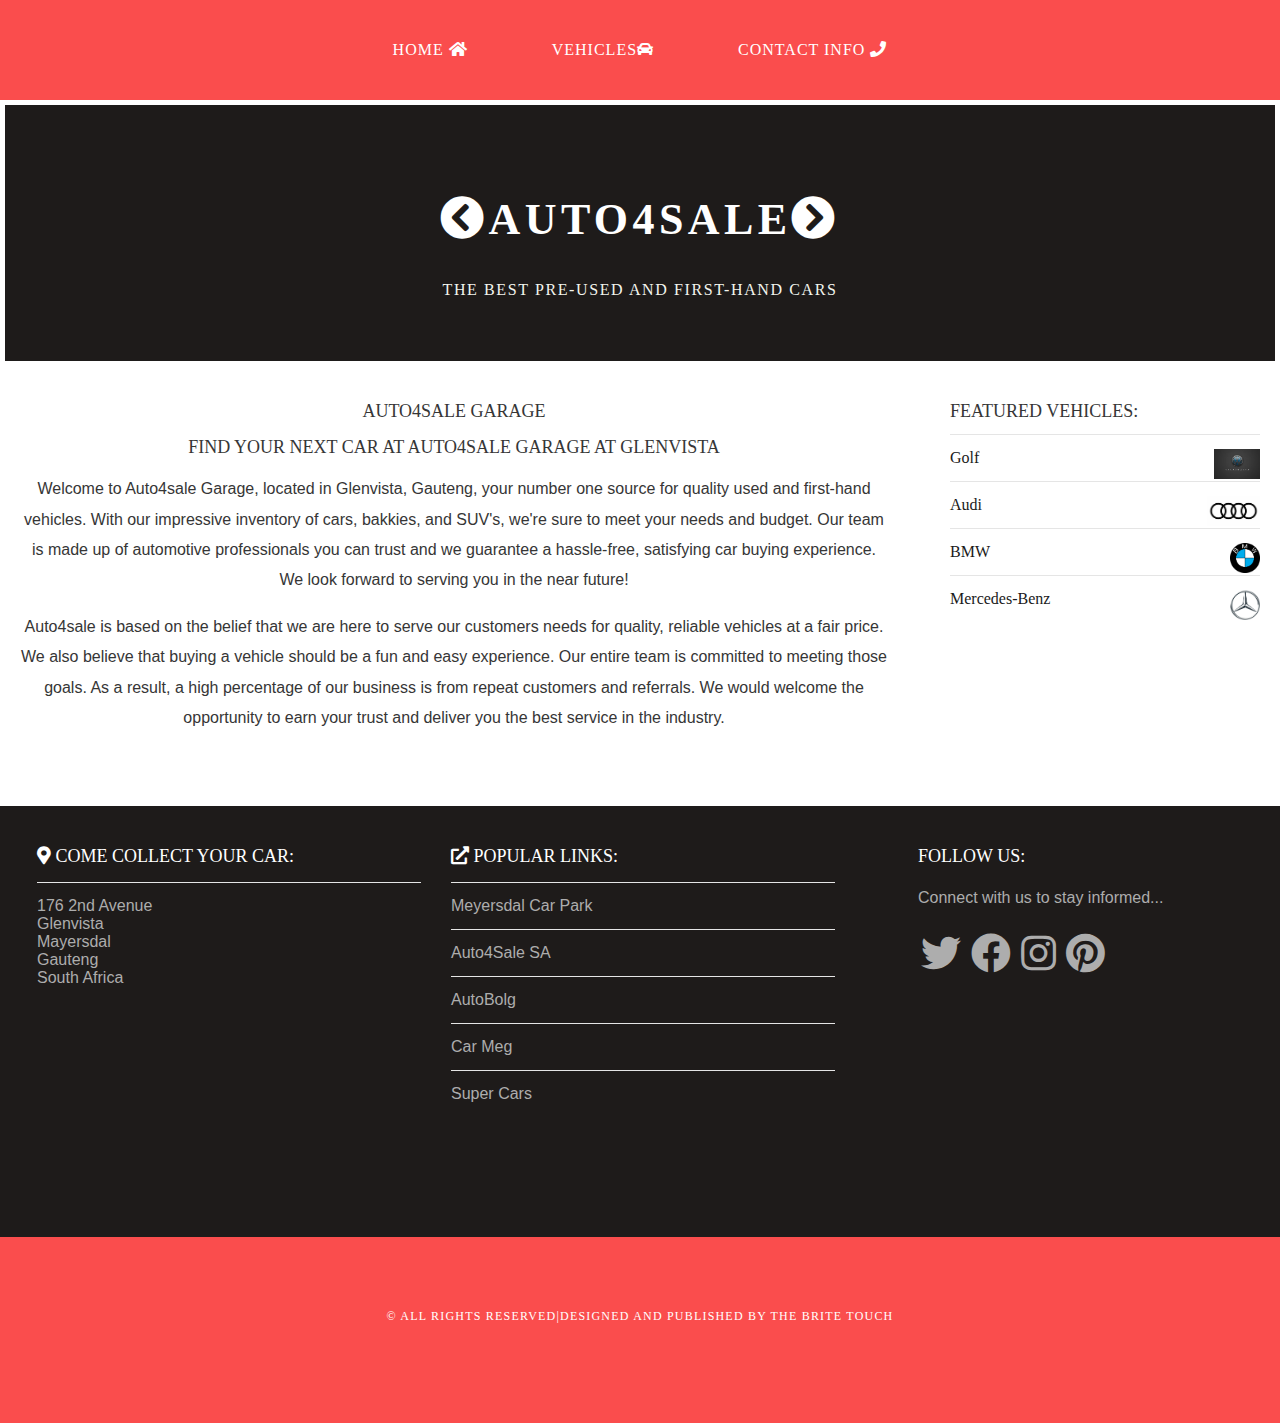
<file: index.html>
<!DOCTYPE html>
<html>

<head>
    <title>Auto4Sale</title>
    <link rel="stylesheet" href="style.css">
    <link rel="stylesheet" href="font-awesome/css/all.css">
</head>

<body>
    <div id="menu">
        <ul>
            <li><a href="index.html">HOME <i class="fas fa-home"></i></a></li>
            <li><a href="vehicles.html">VEHICLES<i class="fas fa-car"></i></a></li>
            <li><a href="contact.html">CONTACT INFO <i class="fas fa-phone"></i></a></li>
        </ul>
    </div>
    <div id="header">
        <h1><i class="fas fa-chevron-circle-left"></i>AUTO4SALE<i class="fas fa-chevron-circle-right"></i></i></h1>
        <P style="color: rgb(243, 245, 238);">THE BEST PRE-USED AND FIRST-HAND CARS</P>
    
    </div>
    
    <div id="content-page">
        <div id="content">
            <h2 style="text-align: center;">AUTO4SALE GARAGE</h2>
            <h2 style="text-align: center;">FIND YOUR NEXT CAR AT AUTO4SALE GARAGE AT GLENVISTA</h2>
            <p>Welcome to Auto4sale Garage, located in Glenvista, Gauteng, your number one source for quality used and first-hand vehicles. With our impressive inventory of cars, bakkies, and SUV's, we're sure to meet your needs and budget. Our team is made up of automotive professionals you can trust and we guarantee a hassle-free, satisfying car buying experience. We look forward to serving you in the near future!</p>
            
            <p>Auto4sale is based on the belief that we are here to serve our customers needs for quality, reliable vehicles at a fair price. We also believe that buying a vehicle should be a fun and easy experience. Our entire team is committed to meeting those goals. As a result, a high percentage of our business is from repeat customers and referrals. We would welcome the opportunity to earn your trust and deliver you the best service in the industry.</p>

        </div>
        <div id="sidebar">
            <h2>FEATURED VEHICLES:</h2>
            <ul class="styled">
                <li><a href="golf.html">Golf<img src="images/Vw2pic.jpg" height="30" /></a></li>
                <li><a href="audi.html">Audi <img src="images/audi.jpg" height="30" /></a></li>
                <li><a href="bmw.html">BMW <img src="images/bmw.png" height="30" /></a></li>
                <li><a href="mercedes.html">Mercedes-Benz <img src="images/mercedes-2.png" height="30" /></a></li>
            </ul>
        </div>
    </div>
    <div id="footer">
        <div id="box-1">
            <h2><i class="fas fa-map-marker-alt"></i> Come collect your car: </h2>
            <ul class="styled">
                <li>176 2nd Avenue
                    <br/> Glenvista
                    <br/> Mayersdal
                    <br/> Gauteng
                    <br/>South Africa</li>
            </ul>
           
        </div>
        <div id="box-2">
            <h2><i class="fas fa-external-link-alt"></i> Popular Links:</h2>
            <ul class="styled">
                <li><a href="#">Meyersdal Car Park</a></li>
                <li><a href="#">Auto4Sale SA</a></li>
                <li><a href="#">AutoBolg</a></li>
                <li><a href="#">Car Meg</a></li>
                <li><a href="#">Super Cars</a></li>
            </ul>
        </div>
        <div id="box-3">
            <h2>Follow Us:</h2>
            <p>Connect with us to stay informed...</p>
            <a href="#"><i class="fab fa-twitter"></i></a>
            <a href="#"><i class="fab fa-facebook"></i></a>
            <a href="#"><i class="fab fa-instagram"></i></a>
            <a href="#"><i class="fab fa-pinterest"></i></a>
        </div>
    </div>
    <div id="copyright">
        <p>&copy; All Rights Reserved|Designed and Published By The Brite Touch</p>
    </div>
</body>

</html>
</file>
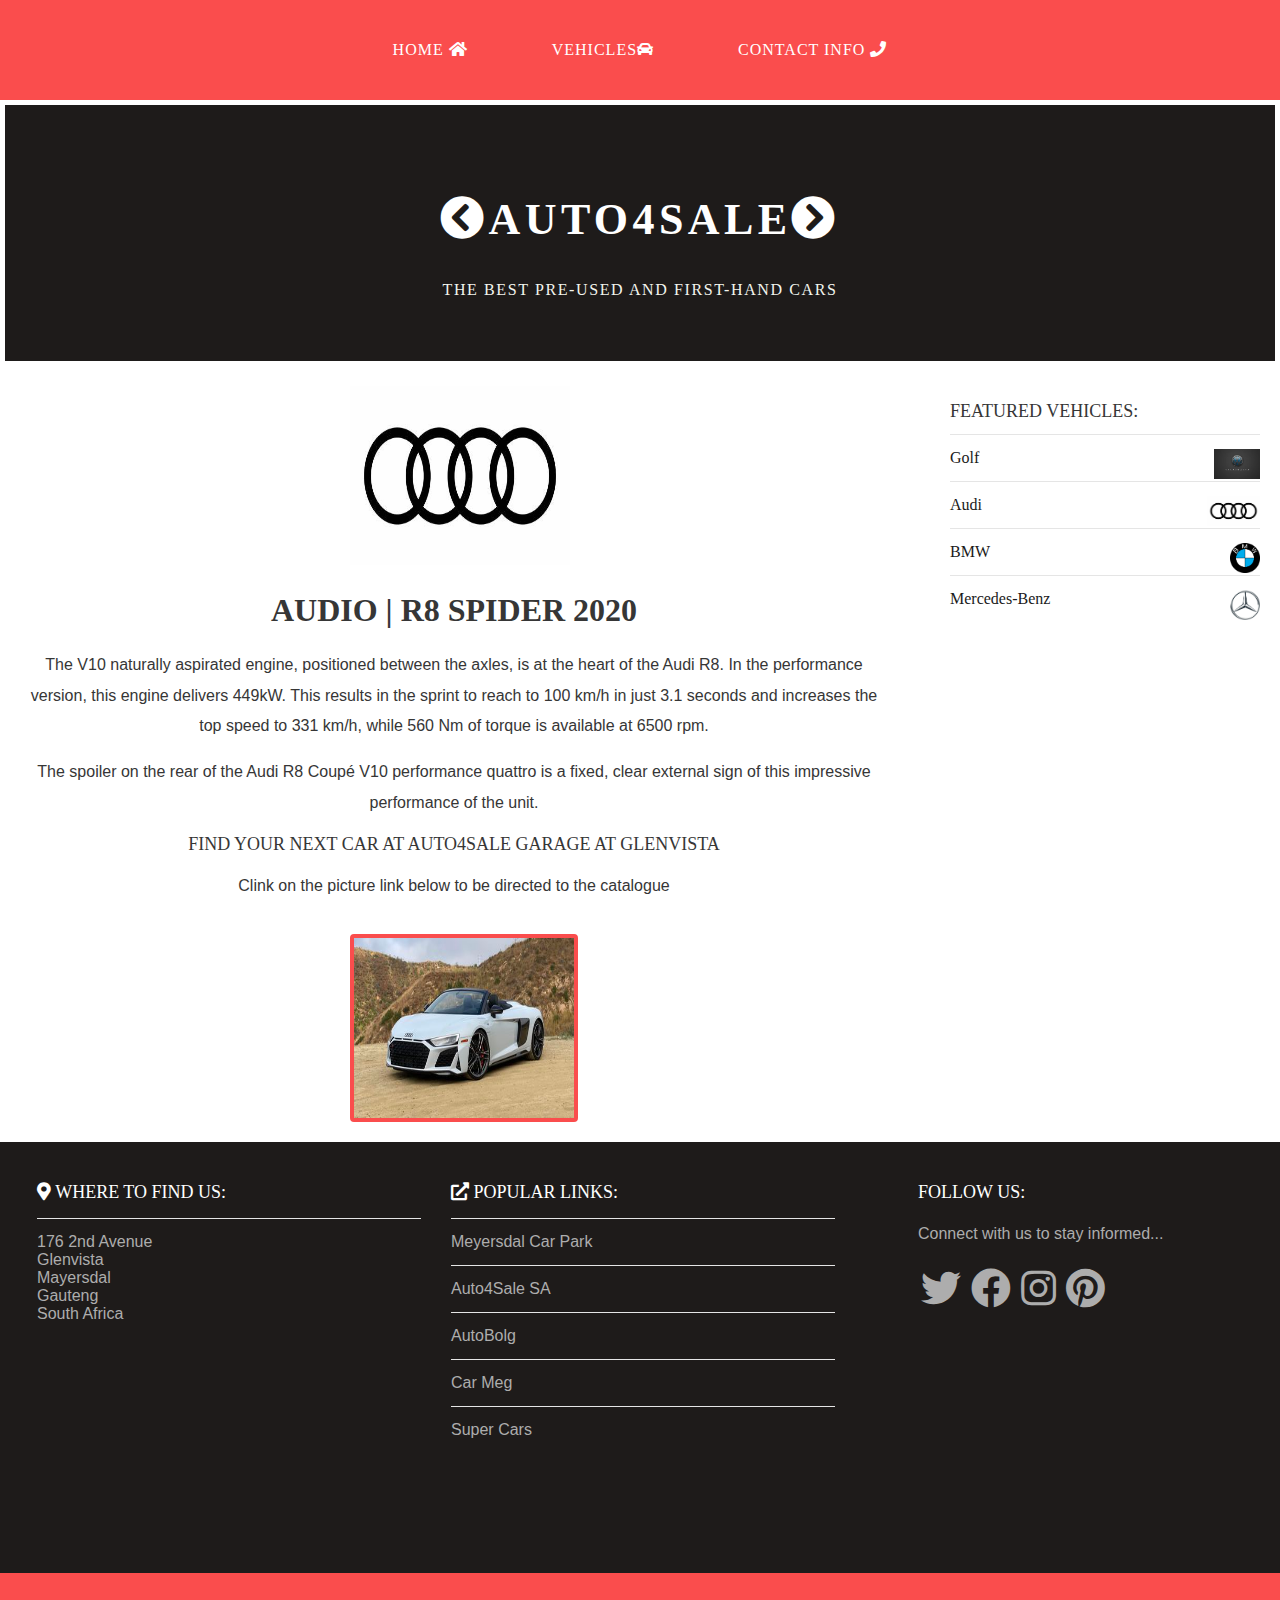
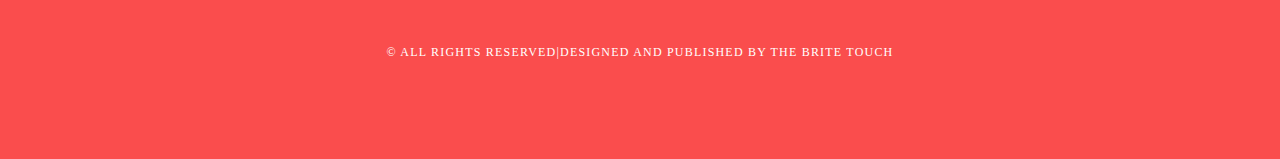
<file: audi.html>
<!DOCTYPE html>
<html>

<head>
    <title>Auto4Sale</title>
    <link rel="stylesheet" href="style.css">
    <link rel="stylesheet" href="font-awesome/css/all.css">
</head>

<body>
    <div id="menu">
        <ul>
            <li><a href="index.html">HOME <i class="fas fa-home"></i></a></li>
            <li><a href="vehicles.html">VEHICLES<i class="fas fa-car"></i></a></li>
            <li><a href="contact.html">CONTACT INFO <i class="fas fa-phone"></i></a></li>
        </ul>
    </div>
    <div id="header">
        <h1><i class="fas fa-chevron-circle-left"></i>AUTO4SALE<i class="fas fa-chevron-circle-right"></i></i></h1>
        <P style="color: rgb(243, 245, 238);">THE BEST PRE-USED AND FIRST-HAND CARS</P>
    </div>
    <div id="content-page">
        <div id="content">
            <img src="images/audi.jpg">
            <h1>AUDIO | R8 SPIDER 2020</h1>
            <p>The V10 naturally aspirated engine, positioned between the axles, is at the heart of the Audi R8. In the performance version, this engine delivers 449kW. This results in the sprint to reach to 100 km/h in just 3.1 seconds and increases the top speed to 331 km/h, while 560 Nm of torque is available at 6500 rpm.</p>
            <p>The spoiler on the rear of the Audi R8 Coupé V10 performance quattro is a fixed, clear external sign of this impressive performance of the unit.</p>
            <h2 style="text-align: center;">FIND YOUR NEXT CAR AT AUTO4SALE GARAGE AT GLENVISTA </h2>
            <p>Clink on the picture link below to be directed to the catalogue</p>
            <a href="vehicles.html"><img id="vehicle" src="images/Audi1.jpg"></a>
        </div>
        <div id="sidebar">
            <h2>FEATURED VEHICLES:</h2>
            <ul class="styled">
                <li><a href="golf.html">Golf<img src="images/Vw2pic.jpg" height="30" /></a></li>
                <li><a href="audi.html">Audi <img src="images/audi.jpg" height="30" /></a></li>
                <li><a href="bmw.html">BMW <img src="images/bmw.png" height="30" /></a></li>
                <li><a href="mercedes.html">Mercedes-Benz <img src="images/mercedes-2.png" height="30" /></a></li>
            </ul>
        </div>
    </div>
    <div id="footer">
        <div id="box-1">
            <h2><i class="fas fa-map-marker-alt"></i> Where To Find Us: </h2>
            <ul class="styled">
                <ul class="styled">
                    <li>176 2nd Avenue
                        <br/> Glenvista
                        <br/> Mayersdal
                        <br/> Gauteng
                        <br/>South Africa</li>
                </ul>
        </div>
        <div id="box-2">
            <h2><i class="fas fa-external-link-alt"></i> Popular Links:</h2>
            <ul class="styled">
                <li><a href="#">Meyersdal Car Park</a></li>
                <li><a href="#">Auto4Sale SA</a></li>
                <li><a href="#">AutoBolg</a></li>
                <li><a href="#">Car Meg</a></li>
                <li><a href="#">Super Cars</a></li>
            </ul>
        </div>
        <div id="box-3">
            <h2>Follow Us:</h2>
            <p>Connect with us to stay informed...</p>
            <a href="#"><i class="fab fa-twitter"></i></a>
            <a href="#"><i class="fab fa-facebook"></i></a>
            <a href="#"><i class="fab fa-instagram"></i></a>
            <a href="#"><i class="fab fa-pinterest"></i></a>
        </div>
    </div>
    <div id="copyright">
        <p>&copy; All Rights Reserved|Designed and Published By The Brite Touch</p>
    </div>
</body>

</html>
</file>
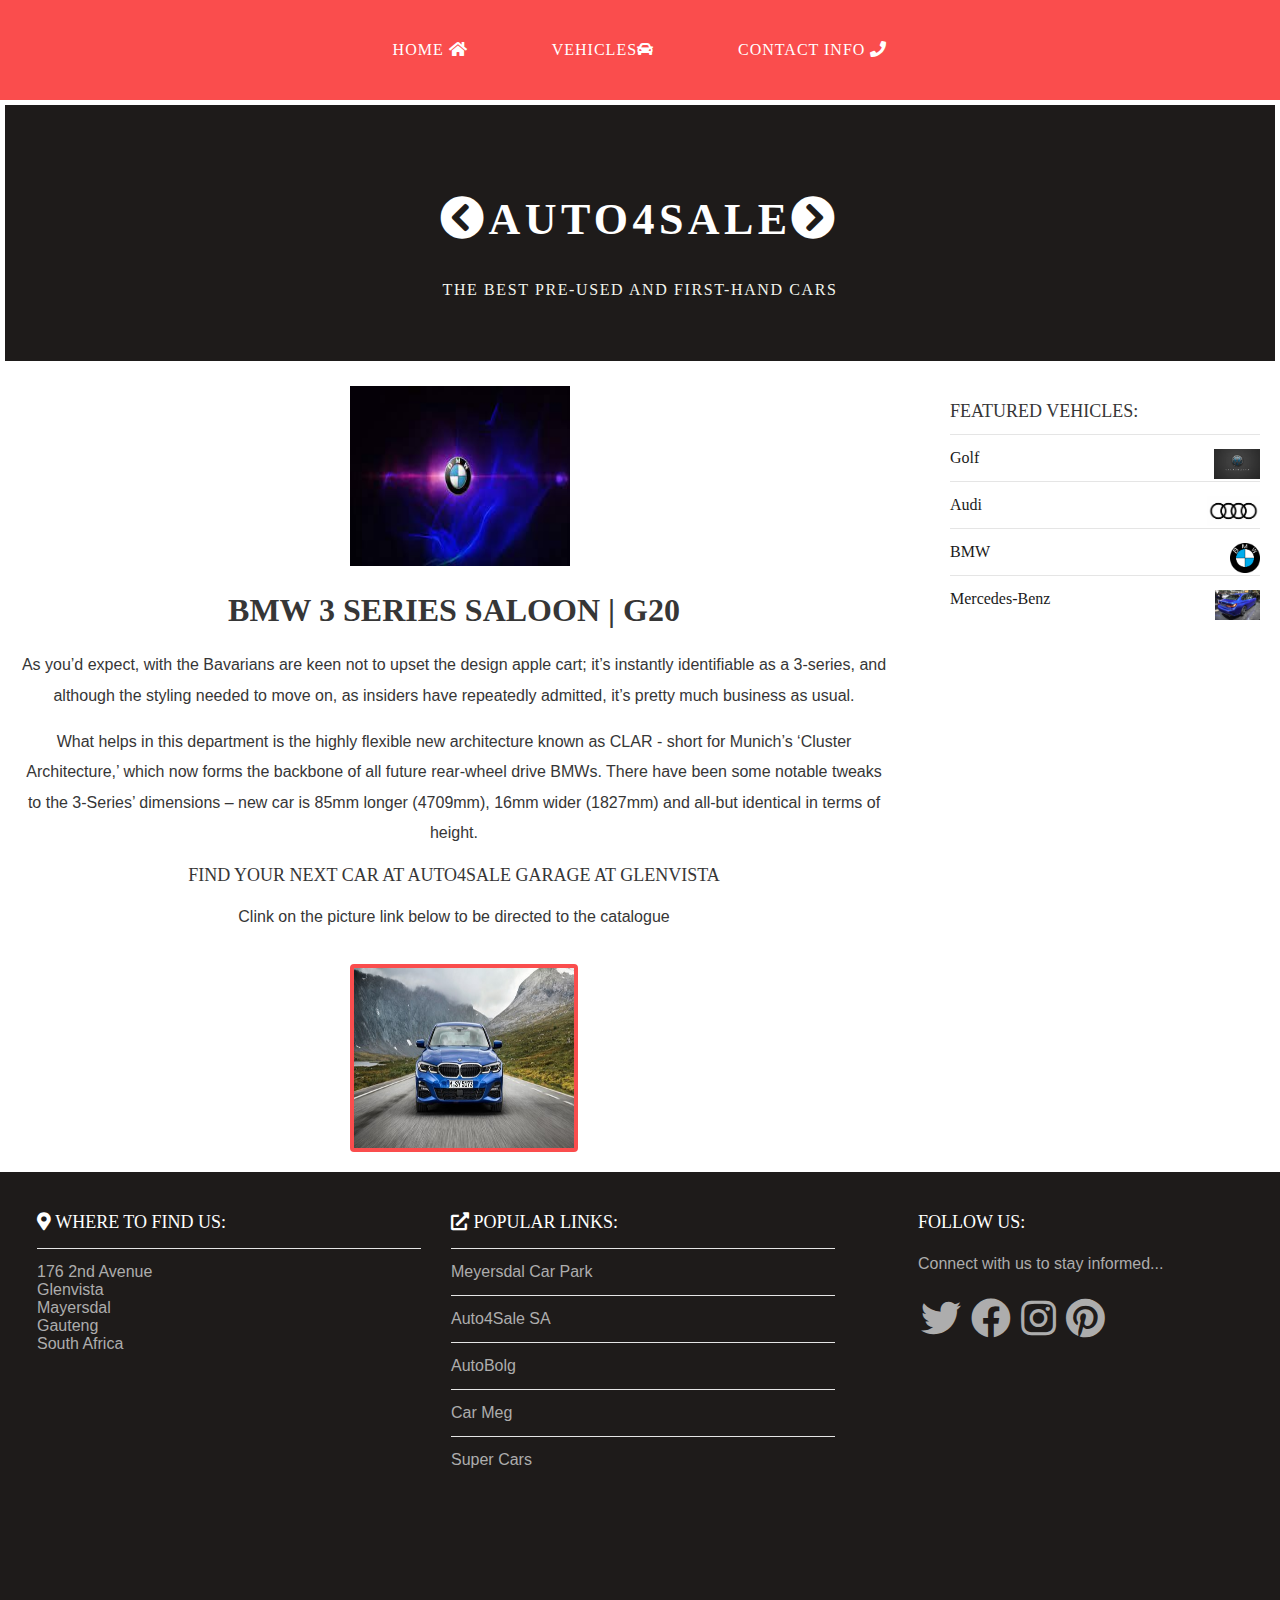
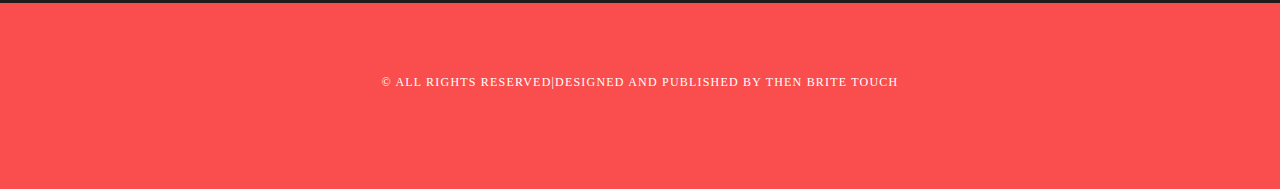
<file: bmw.html>
<!DOCTYPE html>
<html>

<head>
    <title>Auto4Sale</title>
    <link rel="stylesheet" href="style.css">
    <link rel="stylesheet" href="font-awesome/css/all.css">
</head>

<body>
    <div id="menu">
        <ul>
            <li><a href="index.html">HOME <i class="fas fa-home"></i></a></li>
            <li><a href="vehicles.html">VEHICLES<i class="fas fa-car"></i></a></li>
            <li><a href="contact.html">CONTACT INFO <i class="fas fa-phone"></i></a></li>
        </ul>
    </div>
    <div id="header">
        <h1><i class="fas fa-chevron-circle-left"></i>AUTO4SALE<i class="fas fa-chevron-circle-right"></i></i></h1>
        <P style="color: rgb(243, 245, 238);">THE BEST PRE-USED AND FIRST-HAND CARS</P>
    </div>
    <div id="content-page">
        <div id="content">
            <img src="images/Bmw2pic.jpg">
            <h1>BMW 3 SERIES SALOON | G20</h1>
            <p>As you’d expect, with the Bavarians are keen not to upset the design apple cart; it’s instantly identifiable as a 3-series, and although the styling needed to move on, as insiders have repeatedly admitted, it’s pretty much business as usual.</p>
            <p>What helps in this department is the highly flexible new architecture known as CLAR - short for Munich’s ‘Cluster Architecture,’ which now forms the backbone of all future rear-wheel drive BMWs. There have been some notable tweaks to the 3-Series’ dimensions – new car is 85mm longer (4709mm), 16mm wider (1827mm) and all-but identical in terms of height.</p>
            <h2 style="text-align: center;">FIND YOUR NEXT CAR AT AUTO4SALE GARAGE AT GLENVISTA </h2>
            <p>Clink on the picture link below to be directed to the catalogue</p>
            <a href="vehicles.html"><img id="vehicle" src="images/BMW.2.jpg"></a>
        </div>
        <div id="sidebar">
            <h2>FEATURED VEHICLES:</h2>
            <ul class="styled">
                <li><a href="golf.html">Golf<img src="images/Vw2pic.jpg" height="30" /></a></li>
                <li><a href="audi.html">Audi <img src="images/audi.jpg" height="30" /></a></li>
                <li><a href="bmw.html">BMW <img src="images/bmw.png" height="30" /></a></li>
                <li><a href="mercedes.html">Mercedes-Benz <img src="images/BMW.3.jpg" height="30" /></a></li>
            </ul>
        </div>
    </div>
    <div id="footer">
        <div id="box-1">
            <h2><i class="fas fa-map-marker-alt"></i> Where To Find Us: </h2>
            <ul class="styled">
                <li>176 2nd Avenue
                    <br/> Glenvista
                    <br/> Mayersdal
                    <br/> Gauteng
                    <br/>South Africa</li>
            </ul>
        </div>
        <div id="box-2">
            <h2><i class="fas fa-external-link-alt"></i> Popular Links:</h2>
            <ul class="styled">
                <li><a href="#">Meyersdal Car Park</a></li>
                <li><a href="#">Auto4Sale SA</a></li>
                <li><a href="#">AutoBolg</a></li>
                <li><a href="#">Car Meg</a></li>
                <li><a href="#">Super Cars</a></li>
            </ul>
        </div>
        <div id="box-3">
            <h2>Follow Us:</h2>
            <p>Connect with us to stay informed...</p>
            <a href="#"><i class="fab fa-twitter"></i></a>
            <a href="#"><i class="fab fa-facebook"></i></a>
            <a href="#"><i class="fab fa-instagram"></i></a>
            <a href="#"><i class="fab fa-pinterest"></i></a>
        </div>
    </div>
    <div id="copyright">
        <p>&copy; All Rights Reserved|Designed and Published By Then Brite Touch</p>
    </div>
</body>

</html>
</file>
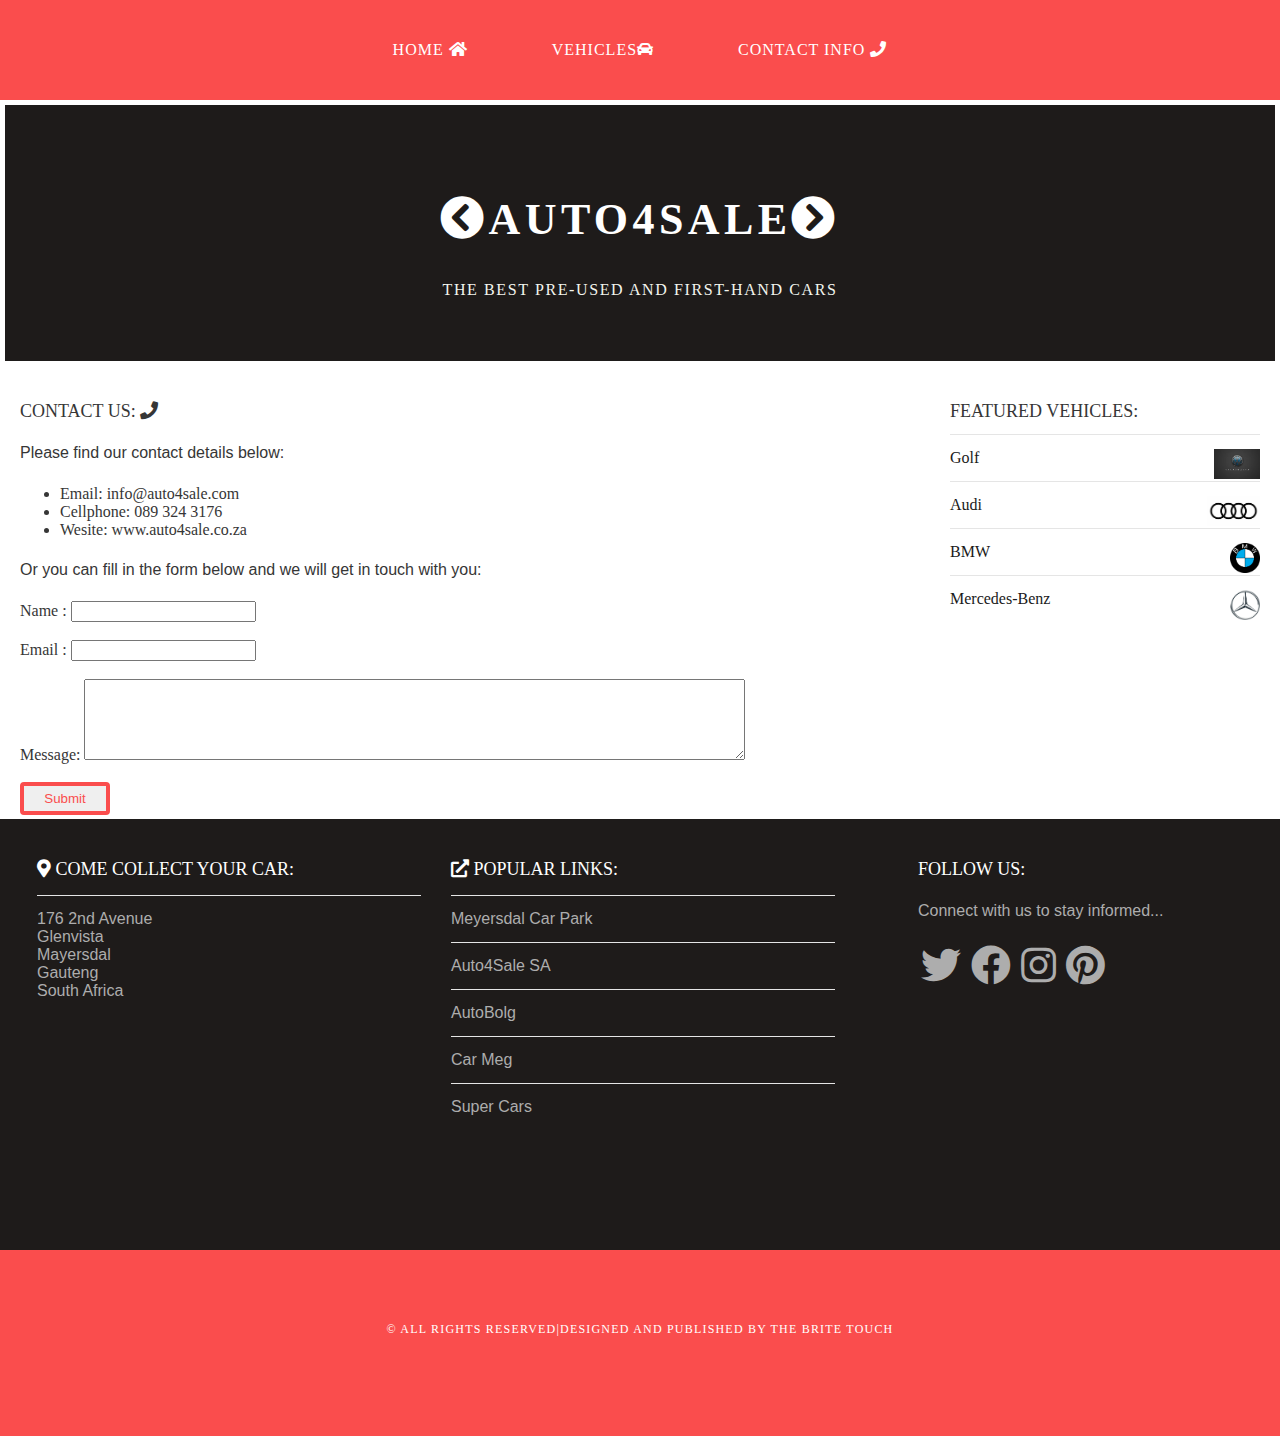
<file: contact.html>
<!DOCTYPE html>
<html>

<head>
    <title>Auto4Sale</title>
    <link rel="stylesheet" href="style.css">
    <link rel="stylesheet" href="font-awesome/css/all.css">
</head>

<body>
    <div id="menu">
        <ul>
            <li><a href="index.html">HOME <i class="fas fa-home"></i></a></li>
            <li><a href="vehicles.html">VEHICLES<i class="fas fa-car"></i></a></li>
            <li><a href="contact.html">CONTACT INFO <i class="fas fa-phone"></i></a></li>
        </ul>
    </div>
    <div id="header">
        <h1><i class="fas fa-chevron-circle-left"></i>AUTO4SALE<i class="fas fa-chevron-circle-right"></i></i></h1>
        <P style="color: rgb(243, 245, 238);">THE BEST PRE-USED AND FIRST-HAND CARS</P>
    
    </div>
    <div id="content-page">
        <div id="content">
            <h2>Contact Us: <i class="fas fa-phone"></i></h2>
            <p style="text-align: left;">Please find our contact details below:</p>
            <ul class="style1">
                <li>Email: info@auto4sale.com</li>
                <li>Cellphone: 089 324 3176</li>
                <li>Wesite: www.auto4sale.co.za</li>
            </ul>

            <p style="text-align: left;">Or you can fill in the form below and we will get in touch with you:</p>
            <form>
                Name : <input type="text" /><br/><br/> Email : <input type="email" /><br/><br/> Message: <textarea cols="80" rows="5"></textarea><br/><br/>
            </form>
            <a href="submit.html">
                <input id="submit" type="submit" value="Submit" />
            </a>

        </div>
        <div id="sidebar">
            <h2>FEATURED VEHICLES:</h2>
            <ul class="styled">
                <li><a href="golf.html">Golf<img src="images/Vw2pic.jpg" height="30" /></a></li>
                <li><a href="audi.html">Audi <img src="images/audi.jpg" height="30" /></a></li>
                <li><a href="bmw.html">BMW <img src="images/bmw.png" height="30" /></a></li>
                <li><a href="mercedes.html">Mercedes-Benz <img src="images/mercedes-2.png" height="30" /></a></li>
            </ul>
        </div>
    </div>
    <div id="footer">
        <div id="box-1">
            <h2><i class="fas fa-map-marker-alt"></i> Come collect your car: </h2>
            <ul class="styled">
                <li>176 2nd Avenue
                    <br/> Glenvista
                    <br/> Mayersdal
                    <br/> Gauteng
                    <br/>South Africa</li>
            </ul>
           
        </div>
        <div id="box-2">
            <h2><i class="fas fa-external-link-alt"></i> Popular Links:</h2>
            <ul class="styled">
                <li><a href="#">Meyersdal Car Park</a></li>
                <li><a href="#">Auto4Sale SA</a></li>
                <li><a href="#">AutoBolg</a></li>
                <li><a href="#">Car Meg</a></li>
                <li><a href="#">Super Cars</a></li>
            </ul>
        </div>
        <div id="box-3">
            <h2>Follow Us:</h2>
            <p>Connect with us to stay informed...</p>
            <a href="#"><i class="fab fa-twitter"></i></a>
            <a href="#"><i class="fab fa-facebook"></i></a>
            <a href="#"><i class="fab fa-instagram"></i></a>
            <a href="#"><i class="fab fa-pinterest"></i></a>
        </div>
    </div>
    <div id="copyright">
        <p>&copy; All Rights Reserved|Designed and Published By The Brite Touch</p>
    </div>
</body>

</html>
</file>
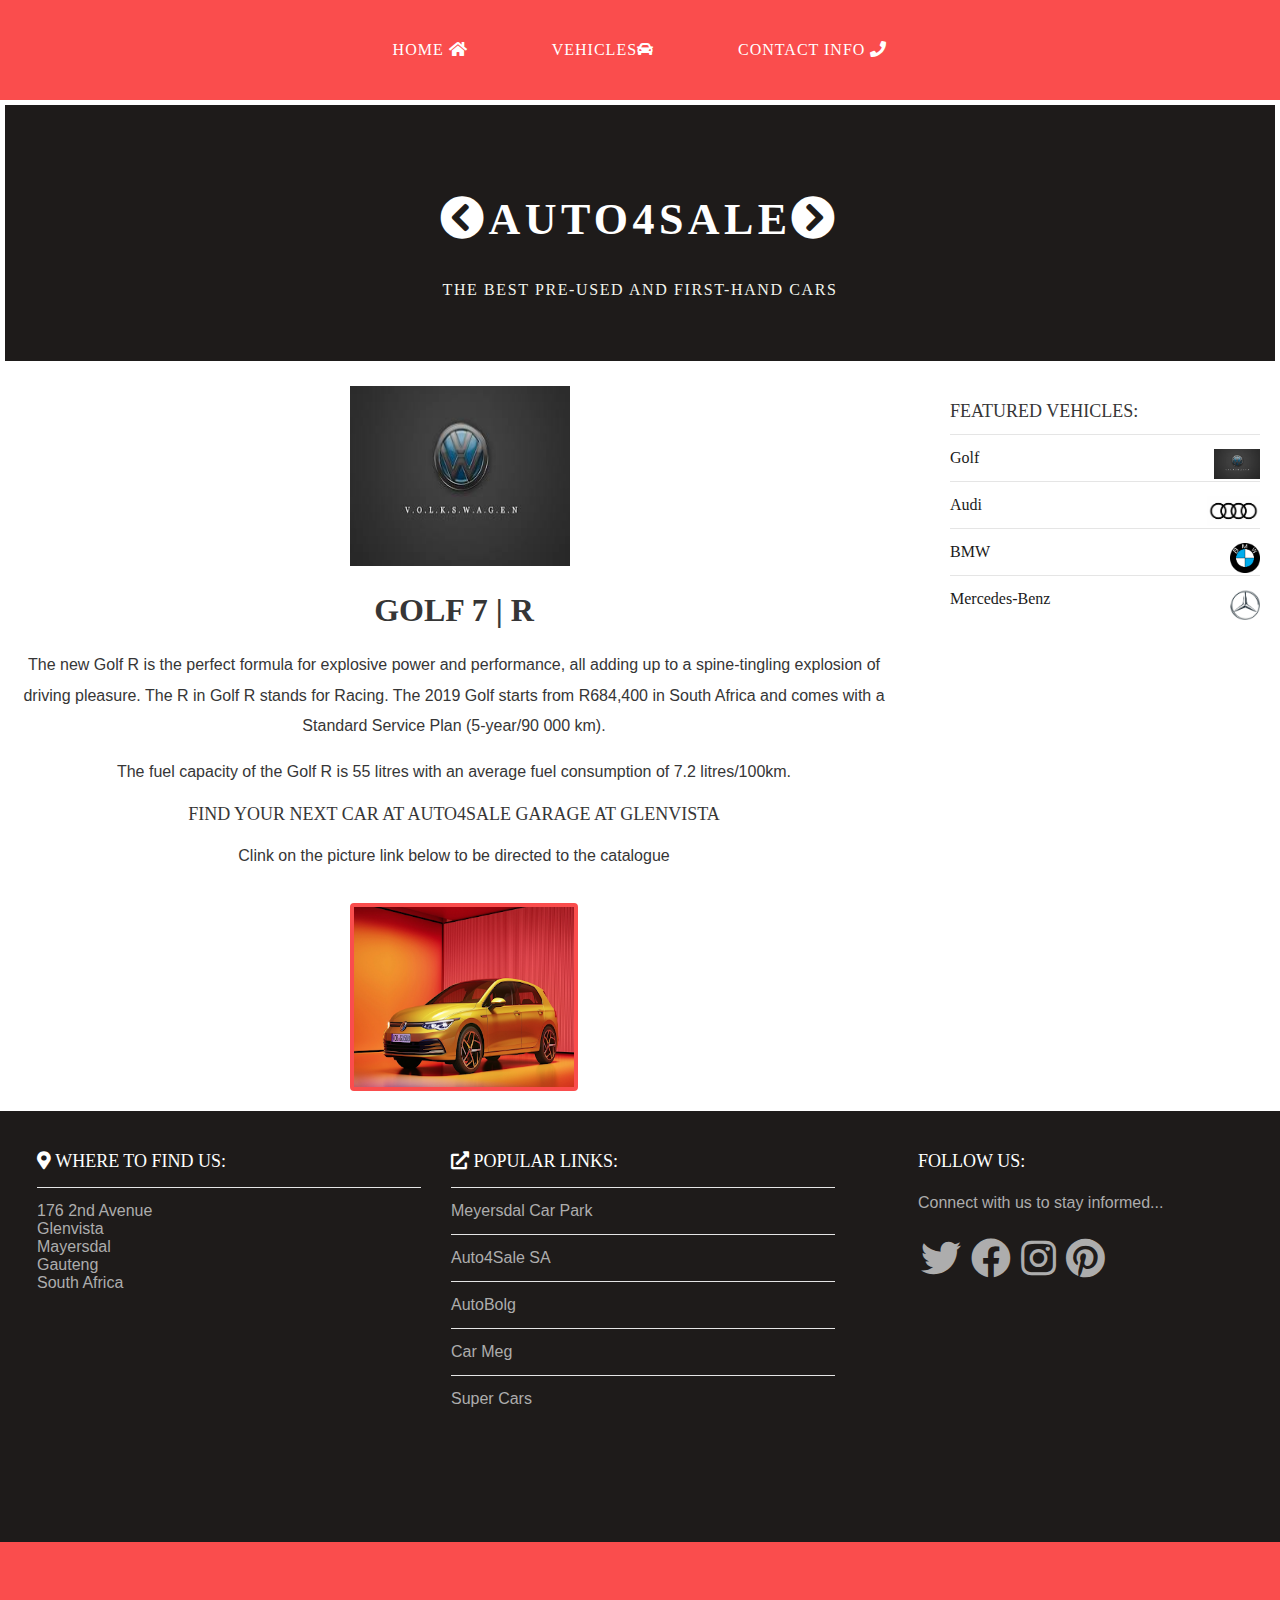
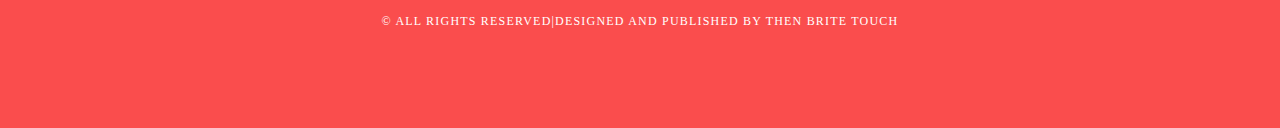
<file: golf.html>
<!DOCTYPE html>
<html>

<head>
    <title>Auto4Sale</title>
    <link rel="stylesheet" href="style.css">
    <link rel="stylesheet" href="font-awesome/css/all.css">
</head>

<body>
    <div id="menu">
        <ul>
            <li><a href="index.html">HOME <i class="fas fa-home"></i></a></li>
            <li><a href="vehicles.html">VEHICLES<i class="fas fa-car"></i></a></li>
            <li><a href="contact.html">CONTACT INFO <i class="fas fa-phone"></i></a></li>
        </ul>
    </div>
    <div id="header">
        <h1><i class="fas fa-chevron-circle-left"></i>AUTO4SALE<i class="fas fa-chevron-circle-right"></i></i></h1>
        <P style="color: rgb(243, 245, 238);">THE BEST PRE-USED AND FIRST-HAND CARS</P>
    </div>
    <div id="content-page">
        <div id="content">
            <img src="images/Vw2pic.jpg">
            <h1>GOLF 7 | R</h1>
            <p>The new Golf R is the perfect formula for explosive power and performance, all adding up to a spine-tingling explosion of driving pleasure. The R in Golf R stands for Racing. The 2019 Golf starts from R684,400 in South Africa and comes with a Standard Service Plan (5-year/90 000 km).</p>
            <p>The fuel capacity of the Golf R is 55 litres with an average fuel consumption of 7.2 litres/100km.</p>
            <h2 style="text-align: center;">FIND YOUR NEXT CAR AT AUTO4SALE GARAGE AT GLENVISTA </h2>
            <p>Clink on the picture link below to be directed to the catalogue</p>
            <a href="vehicles.html"><img id="vehicle" src="images/Golf7.6.png"></a>
        </div>
        <div id="sidebar">
            <h2>FEATURED VEHICLES:</h2>
            <ul class="styled">
                <li><a href="golf.html">Golf<img src="images/Vw2pic.jpg" height="30" /></a></li>
                <li><a href="audi.html">Audi <img src="images/audi.jpg" height="30" /></a></li>
                <li><a href="bmw.html">BMW <img src="images/bmw.png" height="30" /></a></li>
                <li><a href="mercedes.html">Mercedes-Benz <img src="images/mercedes-2.png" height="30" /></a></li>
            </ul>
        </div>
    </div>
    <div id="footer">
        <div id="box-1">
            <h2><i class="fas fa-map-marker-alt"></i> Where To Find Us: </h2>
            <ul class="styled">
                <li>176 2nd Avenue
                    <br/> Glenvista
                    <br/> Mayersdal
                    <br/> Gauteng
                    <br/>South Africa</li>
            </ul>
        </div>
        <div id="box-2">
            <h2><i class="fas fa-external-link-alt"></i> Popular Links:</h2>
            <ul class="styled">
                <li><a href="#">Meyersdal Car Park</a></li>
                <li><a href="#">Auto4Sale SA</a></li>
                <li><a href="#">AutoBolg</a></li>
                <li><a href="#">Car Meg</a></li>
                <li><a href="#">Super Cars</a></li>
            </ul>
        </div>
        <div id="box-3">
            <h2>Follow Us:</h2>
            <p>Connect with us to stay informed...</p>
            <a href="#"><i class="fab fa-twitter"></i></a>
            <a href="#"><i class="fab fa-facebook"></i></a>
            <a href="#"><i class="fab fa-instagram"></i></a>
            <a href="#"><i class="fab fa-pinterest"></i></a>
        </div>
    </div>
    <div id="copyright">
        <p>&copy; All Rights Reserved|Designed and Published By Then Brite Touch</p>
    </div>
</body>

</html>
</file>
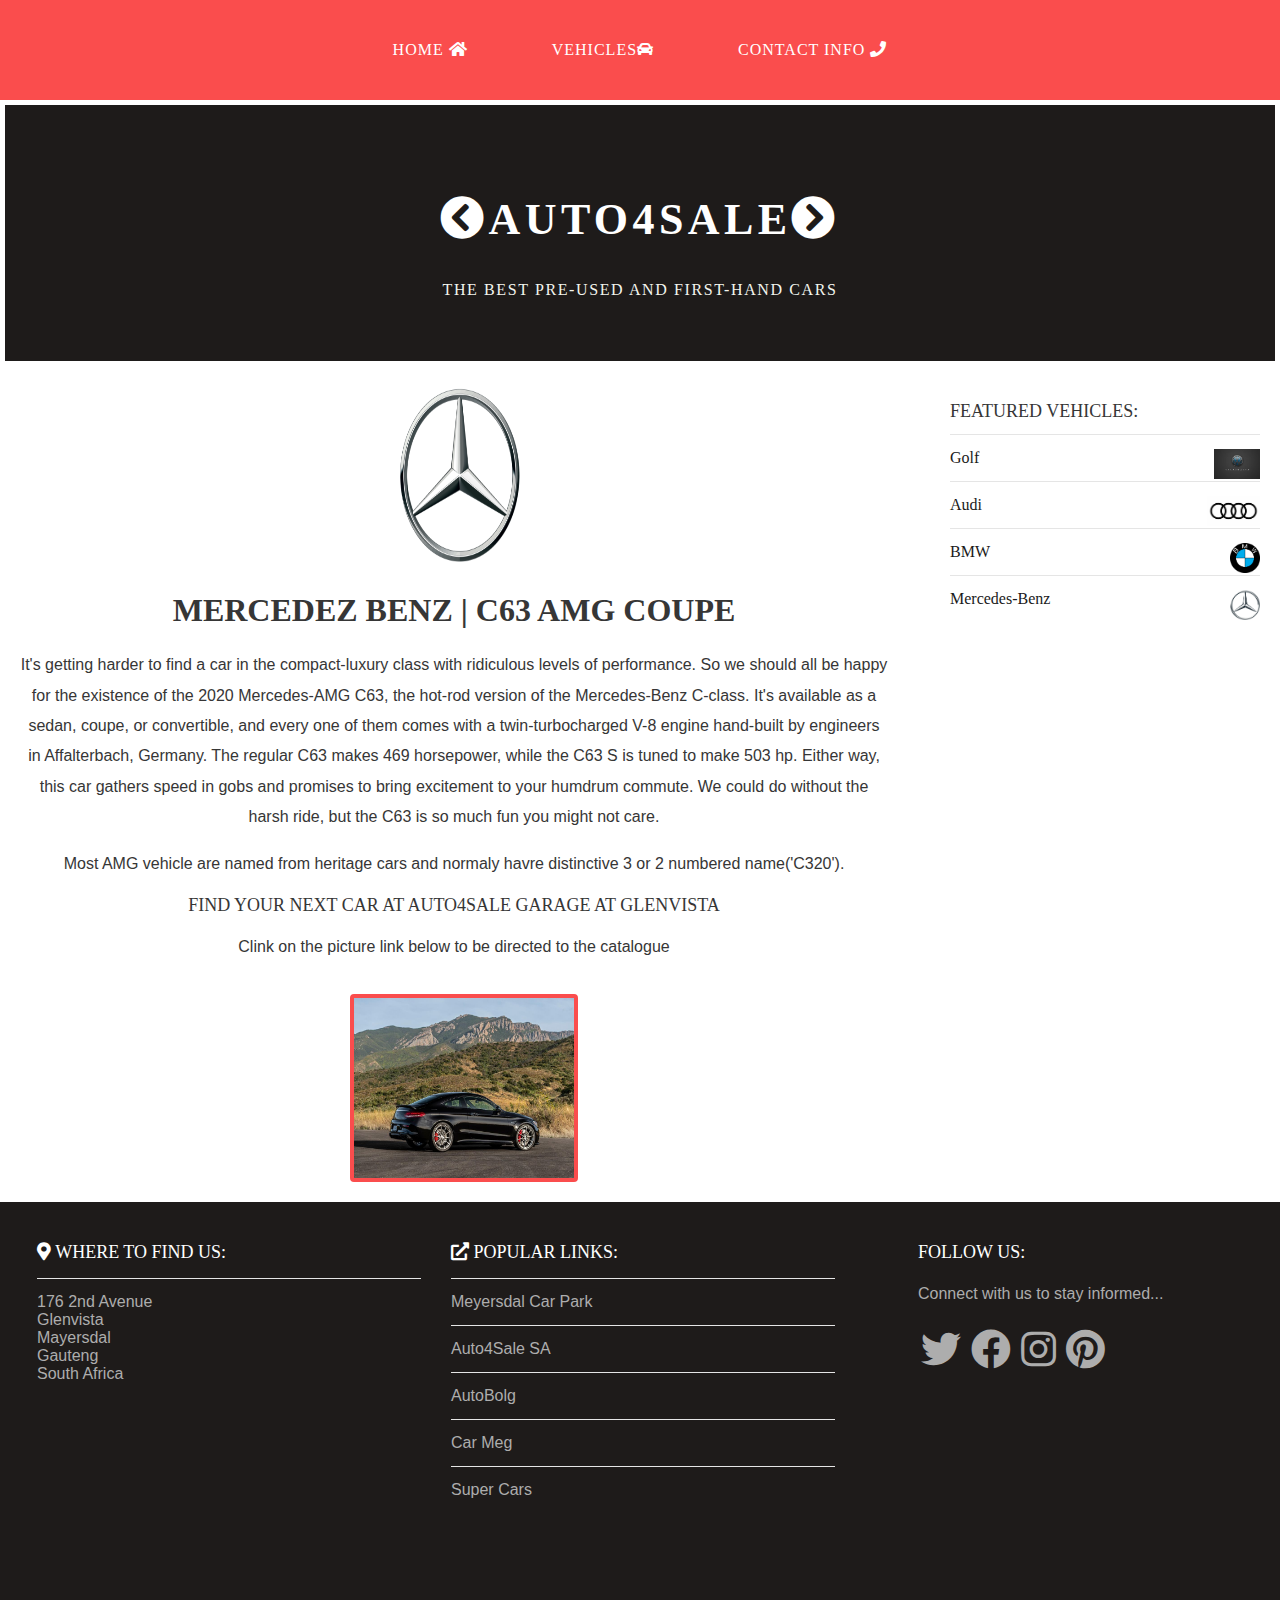
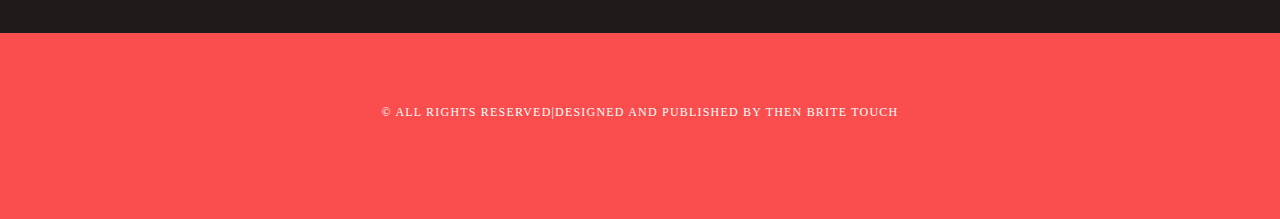
<file: mercedes.html>
<!DOCTYPE html>
<html>

<head>
    <title>Auto4Sale</title>
    <link rel="stylesheet" href="style.css">
    <link rel="stylesheet" href="font-awesome/css/all.css">
</head>

<body>
    <div id="menu">
        <ul>
            <li><a href="index.html">HOME <i class="fas fa-home"></i></a></li>
            <li><a href="vehicles.html">VEHICLES<i class="fas fa-car"></i></a></li>
            <li><a href="contact.html">CONTACT INFO <i class="fas fa-phone"></i></a></li>
        </ul>
    </div>
    <div id="header">
        <h1><i class="fas fa-chevron-circle-left"></i>AUTO4SALE<i class="fas fa-chevron-circle-right"></i></i></h1>
        <P style="color: rgb(243, 245, 238);">THE BEST PRE-USED AND FIRST-HAND CARS</P>
    </div>
    <div id="content-page">
        <div id="content">
            <img src="images/mercedes.png">
            <h1>MERCEDEZ BENZ | C63 AMG COUPE</h1>
            <p>It's getting harder to find a car in the compact-luxury class with ridiculous levels of performance. So we should all be happy for the existence of the 2020 Mercedes-AMG C63, the hot-rod version of the Mercedes-Benz C-class. It's available as a sedan, coupe, or convertible, and every one of them comes with a twin-turbocharged V-8 engine hand-built by engineers in Affalterbach, Germany. The regular C63 makes 469 horsepower, while the C63 S is tuned to make 503 hp. Either way, this car gathers speed in gobs and promises to bring excitement to your humdrum commute. We could do without the harsh ride, but the C63 is so much fun you might not care.</p>
            <p>Most AMG vehicle are named from heritage cars and normaly havre distinctive 3 or 2 numbered name('C320').</p>
            <h2 style="text-align: center;">FIND YOUR NEXT CAR AT AUTO4SALE GARAGE AT GLENVISTA </h2>
            <p>Clink on the picture link below to be directed to the catalogue</p>
            <a href="vehicles.html"><img id="vehicle" src="images/benz2.jpg"></a>
        </div>
        <div id="sidebar">
            <h2>FEATURED VEHICLES:</h2>
            <ul class="styled">
                <li><a href="golf.html">Golf<img src="images/Vw2pic.jpg" height="30" /></a></li>
                <li><a href="audi.html">Audi <img src="images/audi.jpg" height="30" /></a></li>
                <li><a href="bmw.html">BMW <img src="images/bmw.png" height="30" /></a></li>
                <li><a href="mercedes.html">Mercedes-Benz <img src="images/mercedes-2.png" height="30" /></a></li>
            </ul>
        </div>
    </div>
    <div id="footer">
        <div id="box-1">
            <h2><i class="fas fa-map-marker-alt"></i> Where To Find Us: </h2>
            <ul class="styled">
                <li>176 2nd Avenue
                    <br/> Glenvista
                    <br/> Mayersdal
                    <br/> Gauteng
                    <br/>South Africa</li>
            </ul>
           

        </div>
        <div id="box-2">
            <h2><i class="fas fa-external-link-alt"></i> Popular Links:</h2>
            <ul class="styled">
                <li><a href="#">Meyersdal Car Park</a></li>
                <li><a href="#">Auto4Sale SA</a></li>
                <li><a href="#">AutoBolg</a></li>
                <li><a href="#">Car Meg</a></li>
                <li><a href="#">Super Cars</a></li>
            </ul>
        </div>
        <div id="box-3">
            <h2>Follow Us:</h2>
            <p>Connect with us to stay informed...</p>
            <a href="#"><i class="fab fa-twitter"></i></a>
            <a href="#"><i class="fab fa-facebook"></i></a>
            <a href="#"><i class="fab fa-instagram"></i></a>
            <a href="#"><i class="fab fa-pinterest"></i></a>
        </div>
    </div>
    <div id="copyright">
        <p>&copy; All Rights Reserved|Designed and Published By Then Brite Touch</p>
    </div>
</body>

</html>
</file>
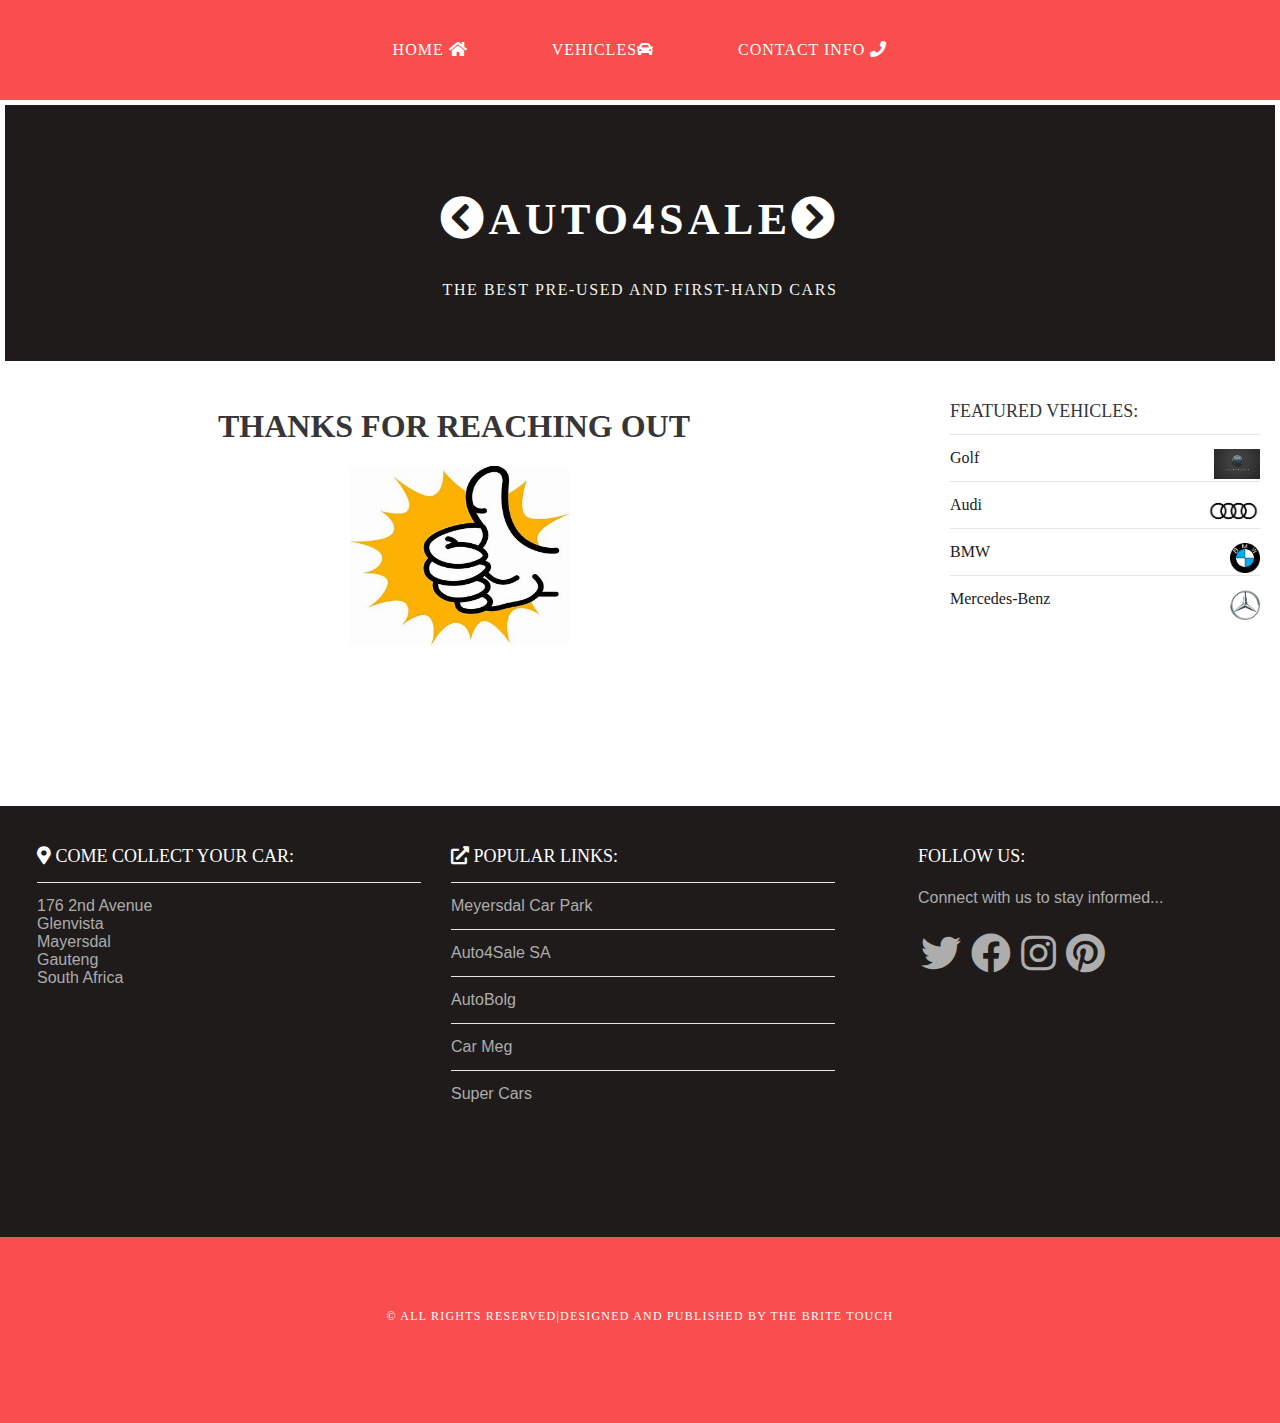
<file: submit.html>
<!DOCTYPE html>
<html>

<head>
    <title>Auto4Sale</title>
    <link rel="stylesheet" href="style.css">
    <link rel="stylesheet" href="font-awesome/css/all.css">
</head>

<body>
    <div id="menu">
        <ul>
            <li><a href="index.html">HOME <i class="fas fa-home"></i></a></li>
            <li><a href="vehicles.html">VEHICLES<i class="fas fa-car"></i></a></li>
            <li><a href="contact.html">CONTACT INFO <i class="fas fa-phone"></i></a></li>
        </ul>
    </div>
    <div id="header">
        <h1><i class="fas fa-chevron-circle-left"></i>AUTO4SALE<i class="fas fa-chevron-circle-right"></i></i></h1>
        <P style="color: rgb(243, 245, 238);">THE BEST PRE-USED AND FIRST-HAND CARS</P>
    
    </div>
    <div id="content-page">
        <div id="content">
            <h1 style="text-align: center;">THANKS FOR REACHING OUT</h1>
            <p style="text-align: left;"><img src="images/Thumbsup.jfif" /></p>

        </div>
        <div id="sidebar">
            <h2>FEATURED VEHICLES:</h2>
            <ul class="styled">
                <li><a href="golf.html">Golf<img src="images/Vw2pic.jpg" height="30" /></a></li>
                <li><a href="audi.html">Audi <img src="images/audi.jpg" height="30" /></a></li>
                <li><a href="bmw.html">BMW <img src="images/bmw.png" height="30" /></a></li>
                <li><a href="mercedes.html">Mercedes-Benz <img src="images/mercedes-2.png" height="30" /></a></li>
            </ul>
        </div>
    </div>
    <div id="footer">
        <div id="box-1">
            <h2><i class="fas fa-map-marker-alt"></i> Come collect your car: </h2>
            <ul class="styled">
                <li>176 2nd Avenue
                    <br/> Glenvista
                    <br/> Mayersdal
                    <br/> Gauteng
                    <br/>South Africa</li>
            </ul>
           
        </div>
        <div id="box-2">
            <h2><i class="fas fa-external-link-alt"></i> Popular Links:</h2>
            <ul class="styled">
                <li><a href="#">Meyersdal Car Park</a></li>
                <li><a href="#">Auto4Sale SA</a></li>
                <li><a href="#">AutoBolg</a></li>
                <li><a href="#">Car Meg</a></li>
                <li><a href="#">Super Cars</a></li>
            </ul>
        </div>
        <div id="box-3">
            <h2>Follow Us:</h2>
            <p>Connect with us to stay informed...</p>
            <a href="#"><i class="fab fa-twitter"></i></a>
            <a href="#"><i class="fab fa-facebook"></i></a>
            <a href="#"><i class="fab fa-instagram"></i></a>
            <a href="#"><i class="fab fa-pinterest"></i></a>
        </div>
    </div>
    <div id="copyright">
        <p>&copy; All Rights Reserved|Designed and Published By The Brite Touch</p>
    </div>
</body>

</html>
</file>
<file: style.css>
/* =====UNIVERSAL-STYLING===== */

body {
    margin: 0;
    padding: 0;
    width: 100%;
    background-color: white;
    font-family: 'Raleway, sans-serif';
    font-size: 16px;
    font-weight: 400;
    color: #363636;
}

p {
    line-height: 190%;
}

a {
    text-decoration: none;
    color: #1a1a1a;
}

#sidebar a:hover {
    color: rgb(250, 77, 77);
}

/* =====MENU===== */

#menu {
    background-color: rgb(250, 77, 77);
    height: 100px;
}

#menu ul {
    margin: 0;
    padding: 0;
    list-style-type: none;
    text-align: center;
}

#menu li {
    display: inline-block;
}

#menu a {
    letter-spacing: 1px;
    text-decoration: none;
    text-align: center;
    text-transform: uppercase;
    font-size: 16px;
    line-height: 100px;
    color: white;
    padding: 0 40px;
    border: none;
    display: block;
}

#menu a:hover {
    background-color: #363636;
}


/* =====HEADER===== */

#header {
    padding: 60px 0 40px 0;
    text-align: center;
    background-color: #1e1b1a;
    border: 5px solid white;
}

#header h1 {
    letter-spacing: 0.1em;
    font-size: 44px;
    color: white;
}

#header p {
    font-family: 'Raleway, sans-serif';
    letter-spacing: 0.1em;
    color: white;
}

/* =====CONTENT-PAGE===== */

#content-page {
    min-height: 400px;
    padding: 20px;
}

#content-page h2 {
    margin-bottom: 12px;
    text-transform: uppercase;
    font-size: 18px;
    font-weight: 400;
    color: 
}


/* ===CONTENT=== */

#content {
    float: left;
    width: 70%;
}

#content p {
    font-family: sans-serif, Raleway;
    text-align: center;
}

#content h1 {
    text-transform: uppercase;
    text-align: center;
}

#content img {
    width: 220px;
    height: 180px;
    margin-left: 38%;
}

#vehicle {
    height: 200px;
    width: 280px;
    margin: 16px;
    margin-left: 35%;
    border: 4px solid rgb(250, 77, 77);
    border-radius: 4px;
    -moz-transition: -moz-transform 0.5s ease-in;
    -webkit-transition: -webkit-transform 0.5s ease-in;
    -o-transition: -o-transform 0.5s ease-in;
}

#vehicle:hover {
    border: 4px solid #363636;
    -moz-transform: scale(3);
    -webkit-transform: scale(3);
    -o-transform: scale(3);
}


/* ===SIDEBAR=== */

#sidebar {
    float: right;
    width: 25%;
}

#sidebar h2 {
    color: #363636;
}


/*===LIST===*/

ul.styled {
    margin: 0;
    padding: 0;
    list-style-type: none;
}

ul.styled li {
    border-top: solid 1px #e5e5e5;
    padding: 14px 0;
    color: #adadad;
}

ul.styled li a img {
    float: right;
    padding-bottom: 5px;
}

ul.styled li a:hover {
    color: #363636;
}


/* =====FOOTER===== */

#footer {
    width: 100%;
    height: 400px;
    background-color: #1e1b1a;
    padding-top: 25px;
    padding-left: 22px;
    padding-bottom: 6px;
    clear: both;
}

#footer h2 {
    font-size: 18px;
    font-weight: 400;
    text-transform: uppercase;
    color: white;
}

#footer p {
    color: #adadad;
    font-family: sans-serif;
}

#footer a {
    color: #adadad;
    font-family: sans-serif;
}

#footer a:hover {
    color: rgb(250, 77, 77);
}

#box-1 {
    float: left;
    width: 30%;
    padding-right: 30px;
    padding-left: 15px;
}

#box-1 li {
    font-family: sans-serif;
}

#box-2 {
    float: left;
    width: 30%;
    padding-right: 30px;
}

#box-3 {
    float: right;
    width: 30%;
    padding-left: 30px;
}

#box-3 i {
    font-size: 40px;
    margin: 3px;
}


/* =====COPYRIGHT===== */

#copyright {
    width: 100%;
    height: 130px;
    text-align: center;
    background-color: rgb(250, 77, 77);
    padding-top: 56px;
    clear: both;
}

#copyright p {
    font-size: 12px;
    letter-spacing: 0.1em;
    text-transform: uppercase;
    color: white;
}


/* =====CONTACT-PAGE===== */

#submit {
    background-color: 250, 77, 77;
    color: rgb(250, 77, 77);
    text-align: center;
    font-weight: 200;
    padding: 5px;
    width: 90px;
    border: 4px solid rgb(250, 77, 77);
    border-radius: 4px;
    margin-bottom: 4px;
}

#submit:hover {
    color: #1a1a1a;
    background-color: #363636;
    border: 4px solid rgb(250, 77, 77);
}


/* =====VEHICLES===== */

#vehicle-list img {
    height: 200px;
    width: 280px;
    margin: 16px;
    margin-left: 35%;
    border: 4px solid rgb(250, 77, 77);
    border-radius: 4px;
    -moz-transition: -moz-transform 0.5s ease-in;
    -webkit-transition: -webkit-transform 0.5s ease-in;
    -o-transition: -o-transform 0.5s ease-in;
}

#vehicle-list img:hover {
    border: 4px solid #363636;
    -moz-transform: scale(3);
    -webkit-transform: scale(3);
    -o-transform: scale(3);
}

#vehicle-list p {
    font-size: 12px;
    letter-spacing: 0.1em;
    text-transform: uppercase;
    line-height: normal;
    margin-top: -5px;
    margin-left: 35%;
}

#vehicle-list h3 {
    border-bottom: 1px solid #363636;
}

#info {
    background-color: #adadad;
    border: 4px solid #333333;
    border-radius: 4px;
    padding: 3px;
}

#info h4 {
    text-align: center;
    color: #333333;
}

#info p {
    clear: both;
    margin-left: 2%;
}

#info p b {
    color: rgb(250, 77, 77);
}

#info img {
    display: block;
    height: 150px;
    width: 220px;
    text-align: center;
    margin-left: 30px;
}
</file>
